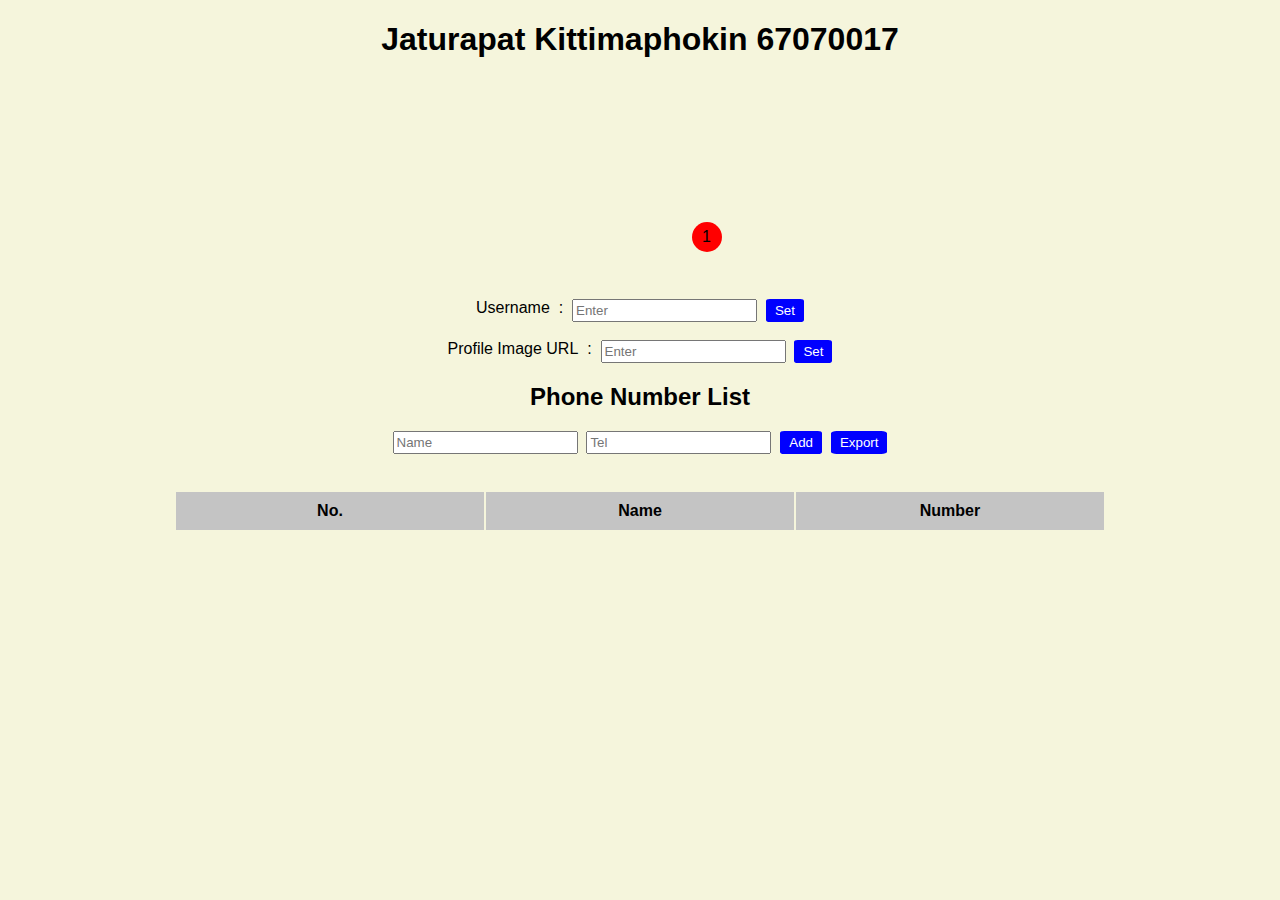
<file: lab14.html>
<!DOCTYPE html>
<html lang="en">
<head>
    <meta charset="UTF-8">
    <meta name="viewport" content="width=device-width, initial-scale=1.0">
    <title>Document</title>
    <link rel="stylesheet" href="lab14css.css">
</head>
<body>
    <h1 id="main" onclick="myFunction()">Jaturapat Kittimaphokin 67070017</h1>
    <div class="avatar">
        <div id="profile" style="position: relative; height: 183px; width: 183px; background-image: url('https://images-wixmp-ed30a86b8c4ca887773594c2.wixmp.com/f/18aa2243-71fd-4ee0-8e1f-1426d602ad9a/dfnm5m5-55724a02-6303-418d-a46d-04e53cd06f49.jpg/v1/fill/w_1280,h_1280,q_75,strp/buddy_daddies_suwa_rei_icon_by_gintomusashi_dfnm5m5-fullview.jpg?token=eyJ0eXAiOiJKV1QiLCJhbGciOiJIUzI1NiJ9.[base64].zzDixCD5IEK9mkOCOMKVgJ7PpKnjhrDom_cDYk4cWPk'); border-radius: 100%; background-position: center; background-size: cover;">
            <div style="position: absolute; height: 30px; width: 30px; background-color: red; border-radius: 100%; display: flex; justify-content: center; align-items: center; bottom: 3mm; right: 10px;"><p>1</p></div>
        </div>
    </div>
    <br>
    <br>
    <div class="form">
        <label>Username&nbsp;&nbsp;:&nbsp;&nbsp;</label><input type="text" placeholder="Enter" id="input">&nbsp;&nbsp;<button onclick="setUsername()">Set</button>
    </div>
    <br>
    <div class="form">
        <label>Profile Image URL&nbsp;&nbsp;:&nbsp;&nbsp;</label><input type="text" placeholder="Enter" id="image">&nbsp;&nbsp;<button onclick="setImage()">Set</button>
    </div>
    <h2 id = "main">Phone Number List</h2>
    <div class="form">
        <input type="text" placeholder="Name" id="name">&nbsp;&nbsp;
        <input type="text" placeholder="Tel" id="tel">&nbsp;&nbsp;
        <button onclick="addTable()">Add</button>&nbsp;&nbsp;
        <button onclick="saveCSV()">Export</button>
    </div>
    <br><br>
    <div class="tab">
        <table id="phoneTable">
            <tr>
                <th>No.</th>
                <th>Name</th>
                <th>Number</th>
            </tr>
        </table>
    </div>
</body>
</html>

<script>
    let username = document.getElementById("main");
    let input = document.getElementById("input");
    let profile = document.getElementById("profile");
    let imageInput = document.getElementById("image");
    let table = document.getElementById("phoneTable");
    let count = 0;
    let phonenumber = [];

    function setUsername() {
        username.textContent = input.value;
        input.value = "";
    };

    function setImage() {
        profile.style.backgroundImage = "url(" + imageInput.value + ")";
        imageInput.value = "";
    };

    function addTable() {
        count += 1;
        const row = document.createElement("tr");

        const cellNo = document.createElement("td");
        const cellName = document.createElement("td");
        const cellTel = document.createElement("td");

        cellNo.textContent = count;
        cellName.textContent = document.getElementById("name").value;
        cellTel.textContent = document.getElementById("tel").value;

        row.appendChild(cellNo);
        row.appendChild(cellName);
        row.appendChild(cellTel);

        table.appendChild(row);

        let arr = [];
        arr.push(count);
        arr.push(document.getElementById("name").value);
        arr.push(document.getElementById("tel").value);

        phonenumber.push(arr);
        console.log(phonenumber);

        document.getElementById("name").value = "";
        document.getElementById("tel").value = "";
    };

    function saveCSV() {
        const csvContent = phonenumber.map(row => row.join(",")).join("\n"); // Convert array to CSV string
        const blob = new Blob([csvContent], { type: "text/csv;charset=utf-8;" });
        const link = document.createElement("a");
        const url = URL.createObjectURL(blob);
        link.setAttribute("href", url);
        link.setAttribute("download", "data.csv");
        link.style.visibility = "hidden";
        document.body.appendChild(link);
        link.click();
        document.body.removeChild(link);
    };

    function myFunction() {
        location.href = "https://github.com/Jaturapat-Buak";
    };
</script>
</file>
<file: lab14css.css>
body {
    font-family: 'Gill Sans', 'Gill Sans MT', Calibri, 'Trebuchet MS', sans-serif;
    background-color: beige;
}
#main {
    display: flex;
    justify-content: center;
}

th {
    width: 300px;
    height: 30px;
    border: 3px solid rgb(196, 196, 196); 
    background-color: rgb(196, 196, 196);; 
}

h1:hover {
    pointer-events: painted;
    text-decoration-line: underline; 
    color: blue;
}

.form {
    display: flex;
    justify-content: center;
}
.avatar {
    display: flex;
    justify-content: center;
}

.tab {
    display: flex;
    justify-content: center;
}

button {
    color: white;
    border : 3px solid blue;
    background-color: blue;
    border-radius: 10%;
}

button:hover {
    color: blue;
    background-color: white;
    border : 3px solid white;
    transition: 300ms;

}
td, th{
    text-align: center;
}
</file>
